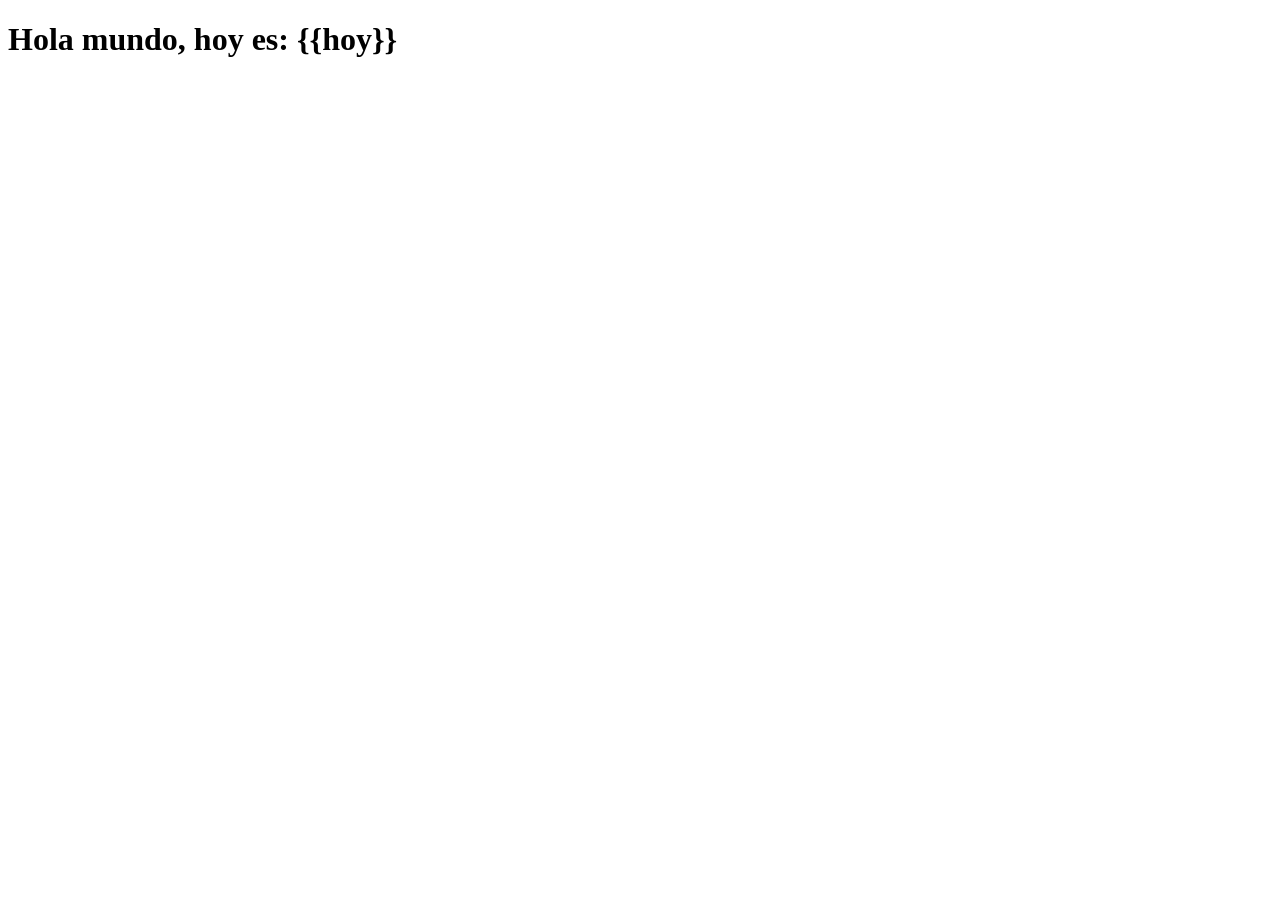
<file: proyecto_web/templates/proyecto_web/index.html>
<!DOCTYPE html>
<html lang="en">
<head>
    <meta charset="UTF-8">
    <meta name="viewport" content="width=device-width, initial-scale=1.0">
    <title>Proyecto Web</title>
</head>
<body>
    <header>
        <h1>Hola mundo, hoy es: {{hoy}} </h1>
    </header>
    <main></main>
    <footer></footer>
</body>
</html>
</file>
